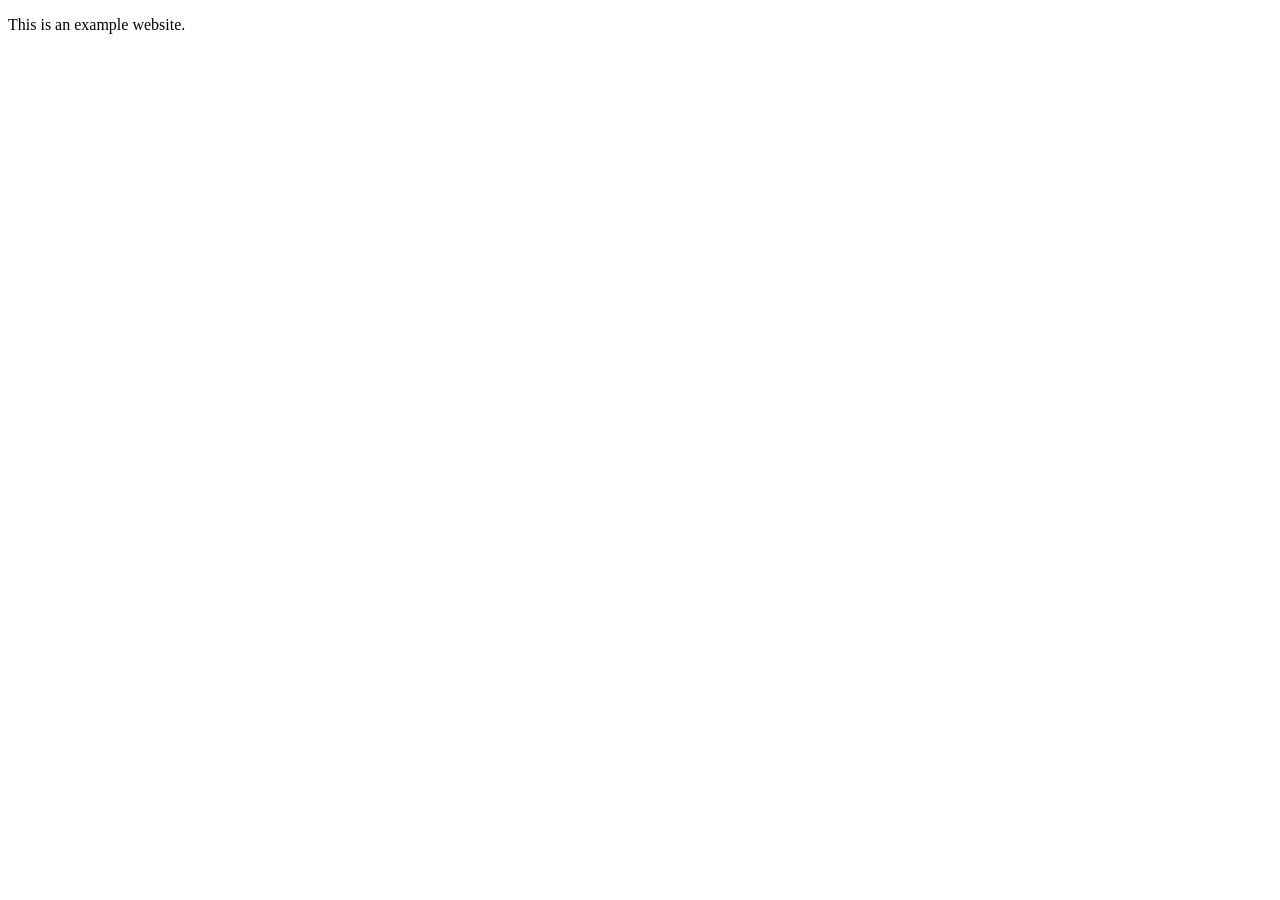
<file: try.html>
<!DOCTYPE html>
<html>
<head>
	<title>Random AJAX Welcome</title>
	
	<script>
		function getWelcome(){
			console
			var ajaxRequest = new XMLHttpRequest();
			ajaxRequest.onreadystatechange = function(){
			
				if(ajaxRequest.readyState == 4){
					//the request is completed, now check its status
					if(ajaxRequest.status == 200){
						//turn JSON into object
						var jsonObj = JSON.parse(ajaxRequest.responseText);
						console.log(jsonObj);
						//get random object from array
						/*
						var randomMessagesArray = jsonObj.randomMessages;
						var randomIndex = Math.floor(Math.random()*randomMessagesArray.length);
						var messageObj = randomMessagesArray[randomIndex];
						
						//use that object to set content and color
						document.getElementById("welcome").innerHTML = messageObj.message;
						document.getElementById("welcome").style.color = messageObj.color;
						*/
						var title = jsonObj.randomMessages[0].title;
						var photoUrl = `https://andreatalarico96.github.io/${jsonObj.randomMessages[0].photoUrl}`;

						//inject in html
						place = document.getElementById("welcome");
						InjectFunc(title, photoUrl, place);
						
					}
					else{
						console.log("Status error: " + ajaxRequest.status);
					}
				}
				else{
					console.log("Ignored readyState: " + ajaxRequest.readyState);
				}
			
			
			}
			ajaxRequest.open('GET', 'https://andreatalarico96.github.io/tryJson.json');
			ajaxRequest.send();
		}

		function InjectFunc(titlo, urlo, place){
			let element = document.createElement("div");
        element.innerHTML = 
        `   <div class="">
                <h1>${titlo}</h1>
            </div>
            <div class="serviceImage">
                <img src="${urlo}" alt="Doveva essere la volta buona">
            </div>`;
        //console.log(element); 

        //APPENDERE L'ELEMENTO
        place.appendChild(element);
		}
	
	</script>	
</head>
<body onload="getWelcome()">
	<div id="welcome"></div>
	<p>This is an example website.</p>
</body>
</html>
</file>
